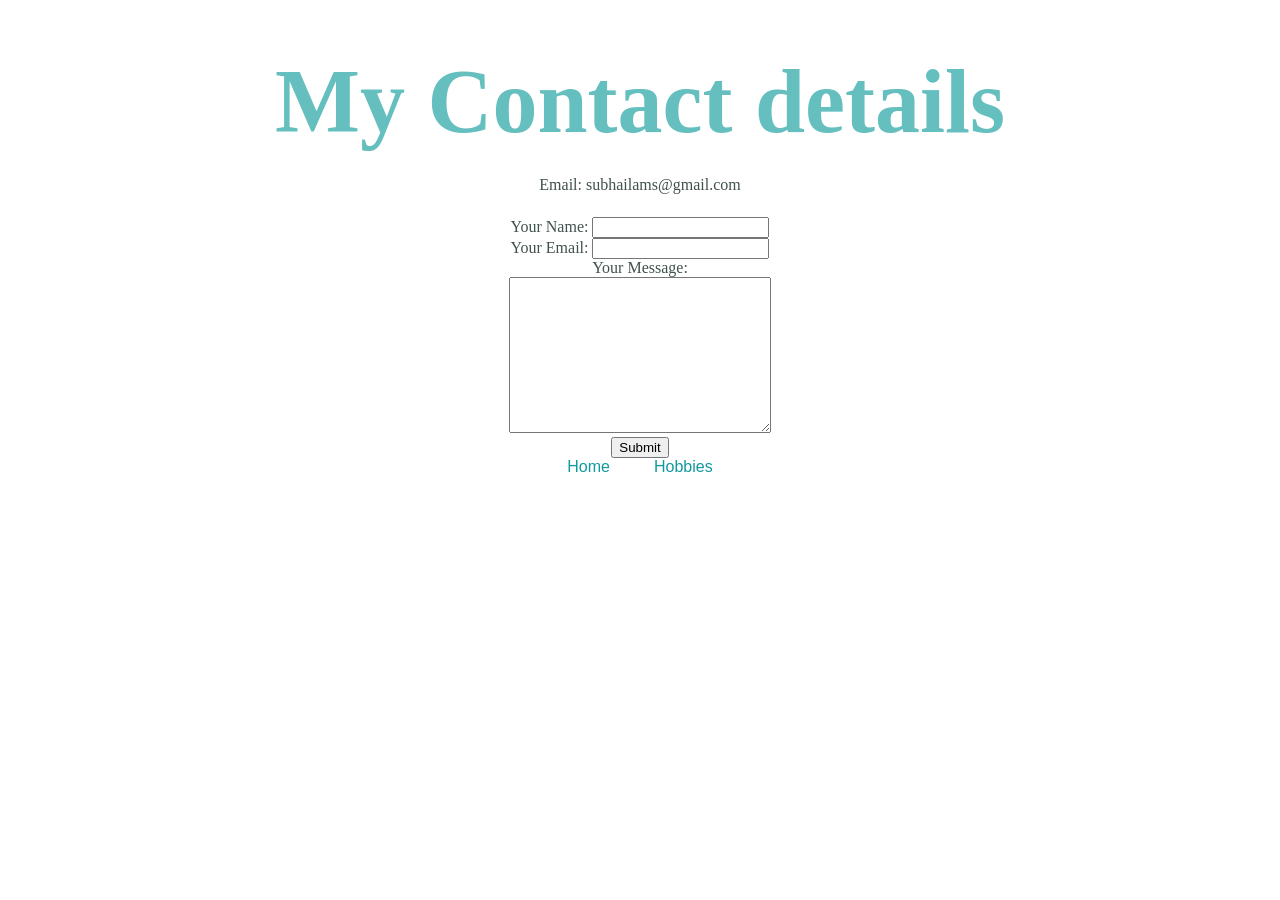
<file: contact.html>
<!DOCTYPE html>
<html lang="en" dir="ltr">
  <head>
    <meta charset="utf-8">
    <title>Contact Me</title>
    <link rel="stylesheet" href="/css/style.css">
  </head>
  <body>
    <h1>My Contact details</h1>
    <p>Email: subhailams@gmail.com</p>
    <form  action="mailto:subhailams@gmail.com" method="post" enctype="text/plain">
      <label>Your Name:</label>
      <input type="text" name="yourName" value=""><br>
      <label>Your Email:</label>
      <input type="email" name="yourEmail" value=""><br>
      <label>Your Message:</label><br>
      <textarea name="yourMessage" rows="10" cols="30"></textarea><br>
      <input type="submit" name="">
    </form>
    <a href="index.html">Home</a>
    <a href="hobbies.html">Hobbies</a>
  </body>
</html>
</file>
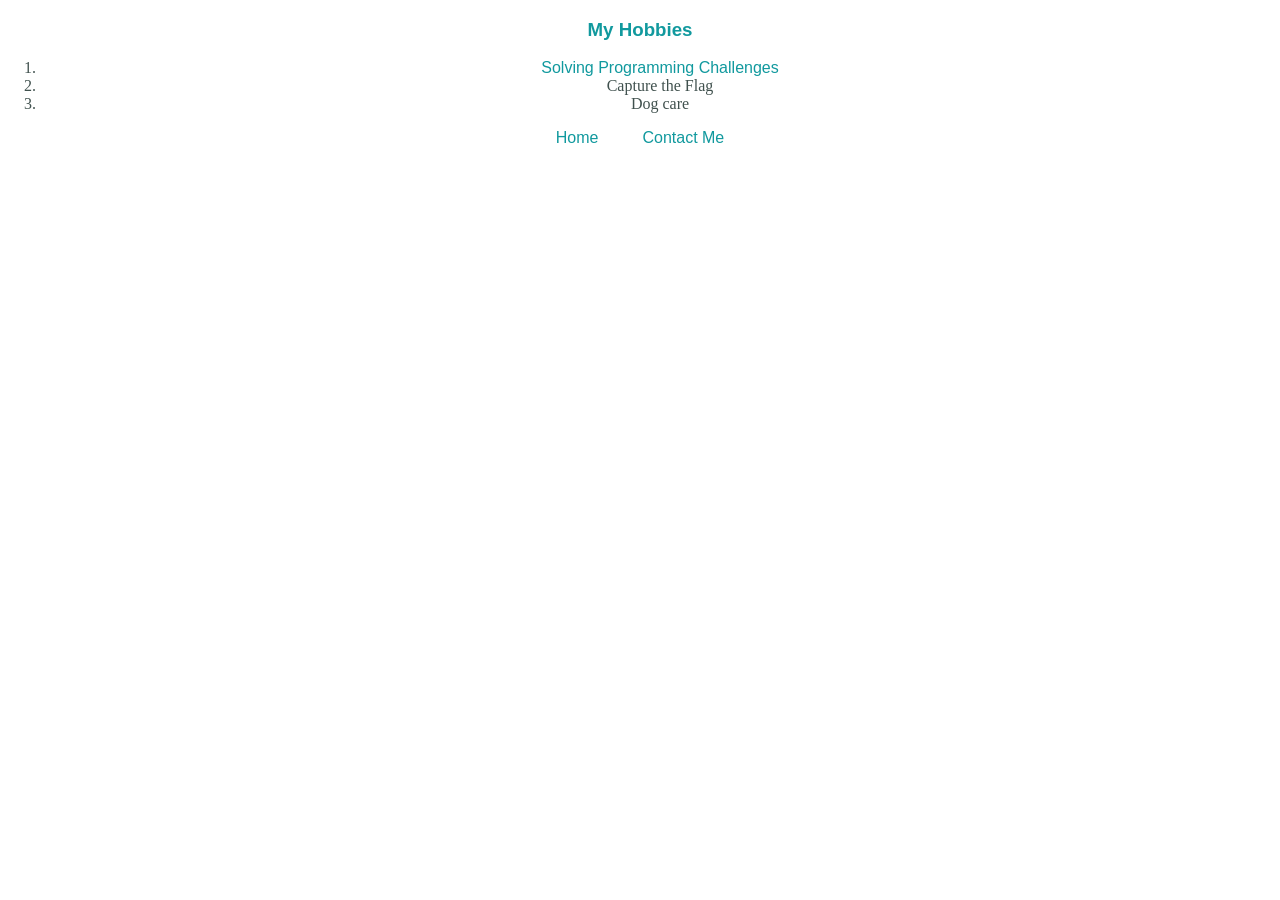
<file: hobbies.html>
<!DOCTYPE html>
<html lang="en" dir="ltr">
  <head>
    <meta charset="utf-8">
    <title>My Hobbies</title>
    <link rel="stylesheet" href="/css/style.css">
  </head>
  <body>
    <h3>My Hobbies</h3>
    <ol>
      <li><a href="http://www.skillrack.com/dev/133374/0f0d377e1c85b3846afe8d16714062a7c6c7ad13">Solving Programming Challenges</a></li>
      <li>Capture the Flag</li>
      <li>Dog care</li>
    </ol>
    <a href="index.html">Home</a>
    <a href="contact.html">Contact Me</a>
  </body>
</html>
</file>
<file: css/style.css>
body {
  color: #40514E;
  margin: 0;
  text-align: center;
  font-family: 'Merriweather', serif;
}

h1 {
  color: #66BFBF;
  font-size: 5.625rem;
  margin: 50px auto 0 auto;
  font-family: 'Sacramento', cursive;
}

h2 {
  color: #66BFBF;
  font-family: 'Montserrat', sans-serif;
  font-size: 2.5rem;
  font-weight: normal;
  padding-bottom: 10px;
}

h3 {
  color: #11999E;
  font-family: 'Montserrat', sans-serif;
}

p {
  line-height: 2;
}

hr {
  border: dotted #EAF6F6 6px;
  border-bottom: none;
  width: 4%;
  margin: 100px auto;
}

a{
  color: #11999E;
  font-family: 'Montserrat', sans-serif;
  margin: 10px 20px;
  text-decoration: none;
}

a:hover {
  color: #EAF6F6;
}

.top-container {
  background-color: #E4F9F5;
  position: relative;
  padding-top: 100px;
}

.middle-container {
  margin: 100px 0;
}

.bottom-container {
  background-color: #66BFBF;
  padding: 50px 0 20px;
}

.skill-row {
  width: 50%;
  margin: 100px auto 100px auto;
  text-align: left;
}

.pro {
  text-decoration: underline;
}

.intro {
  width: 30%;
  margin: auto;
}

.contact-message {
  width: 40%;
  margin: 40px auto 60px;
}

.copyright {
  color: #EAF6F6;
  font-size: 0.75rem;
  padding: 20px 0;
}

.top-cloud {
  position: absolute;
  right: 300px;
  top: 40px;
}

.bottom-cloud {
  position: absolute;
  left: 250px;
  bottom: 300px;
}

.code-img {
  width: 25%;

  float: left;
  margin-right: 30px;
}

.panda-img {
  width: 25%;
  float: right;
  margin-left: 30px;
}

.btn {
  background: #11cdd4;
  background-image: -webkit-linear-gradient(top, #11cdd4, #11999e);
  background-image: -moz-linear-gradient(top, #11cdd4, #11999e);
  background-image: -ms-linear-gradient(top, #11cdd4, #11999e);
  background-image: -o-linear-gradient(top, #11cdd4, #11999e);
  background-image: linear-gradient(to bottom, #11cdd4, #11999e);
  -webkit-border-radius: 8;
  -moz-border-radius: 8;
  border-radius: 8px;
  font-family: 'Montserrat', sans-serif;
  color: #ffffff;
  font-size: 20px;
  padding: 10px 20px 10px 20px;
  text-decoration: none;
}

.btn:hover {
  background: #30e3cb;
  background-image: -webkit-linear-gradient(top, #30e3cb, #2bc4ad);
  background-image: -moz-linear-gradient(top, #30e3cb, #2bc4ad);
  background-image: -ms-linear-gradient(top, #30e3cb, #2bc4ad);
  background-image: -o-linear-gradient(top, #30e3cb, #2bc4ad);
  background-image: linear-gradient(to bottom, #30e3cb, #2bc4ad);
  text-decoration: none;
}
</file>
